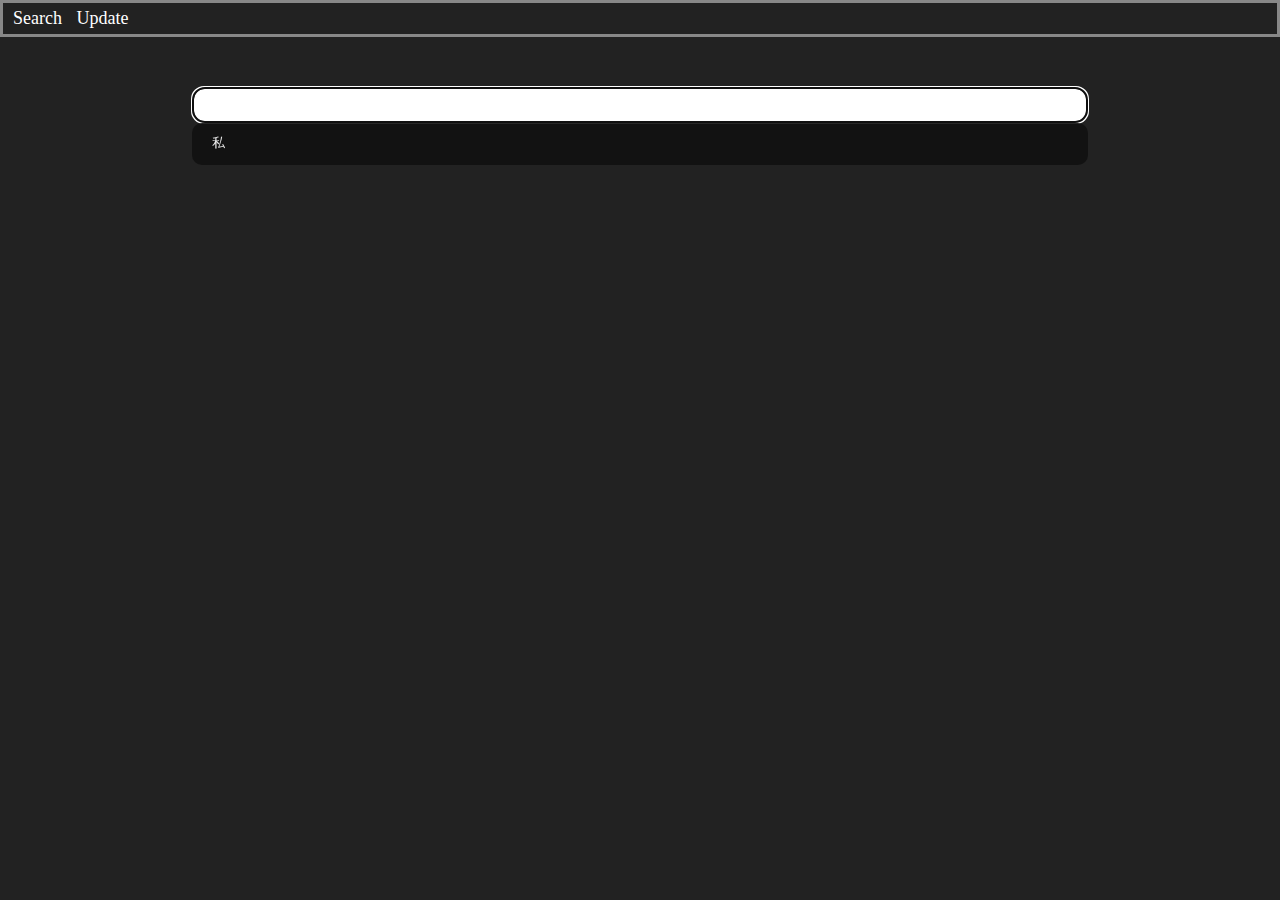
<file: index.html>
<!DOCTYPE html>
<html lang="en">
<head>
    <meta charset="UTF-8">
    <meta name="viewport" content="width=device-width, initial-scale=1.0">
    <title>Some name</title>
    <link rel="stylesheet" href="./style.css">
    <script src="./index.js" defer></script>
</head>
<body>
    <div id="nav-region">
        <ul id="nav-list">
            <li class="nav-item"><a href="./index.html">Search</a></li>
            <li class="nav-item"><a href="./update.html">Update</a></li>
        </ul>
    </div>
    <div id="input-region">
        <input type="text" id="main-input" type="text" lang="jp" autofocus>
    </div>
    <div id="suggestion-region">
        <dl id="suggestion-list">
            <dt><button class="suggestion-item">Hello world</dt>
            <dt><button class="suggestion-item">Hello bro</dt>
        </dl>
    </div>
    <div id="definition-region">
        <div id="keyword"></div>
        <div id="pronounciation"></div>
        <div id="definition">
            <ul id="definition-list">
            </ul>
        </div>
    </div>
</body>
</html>
</file>
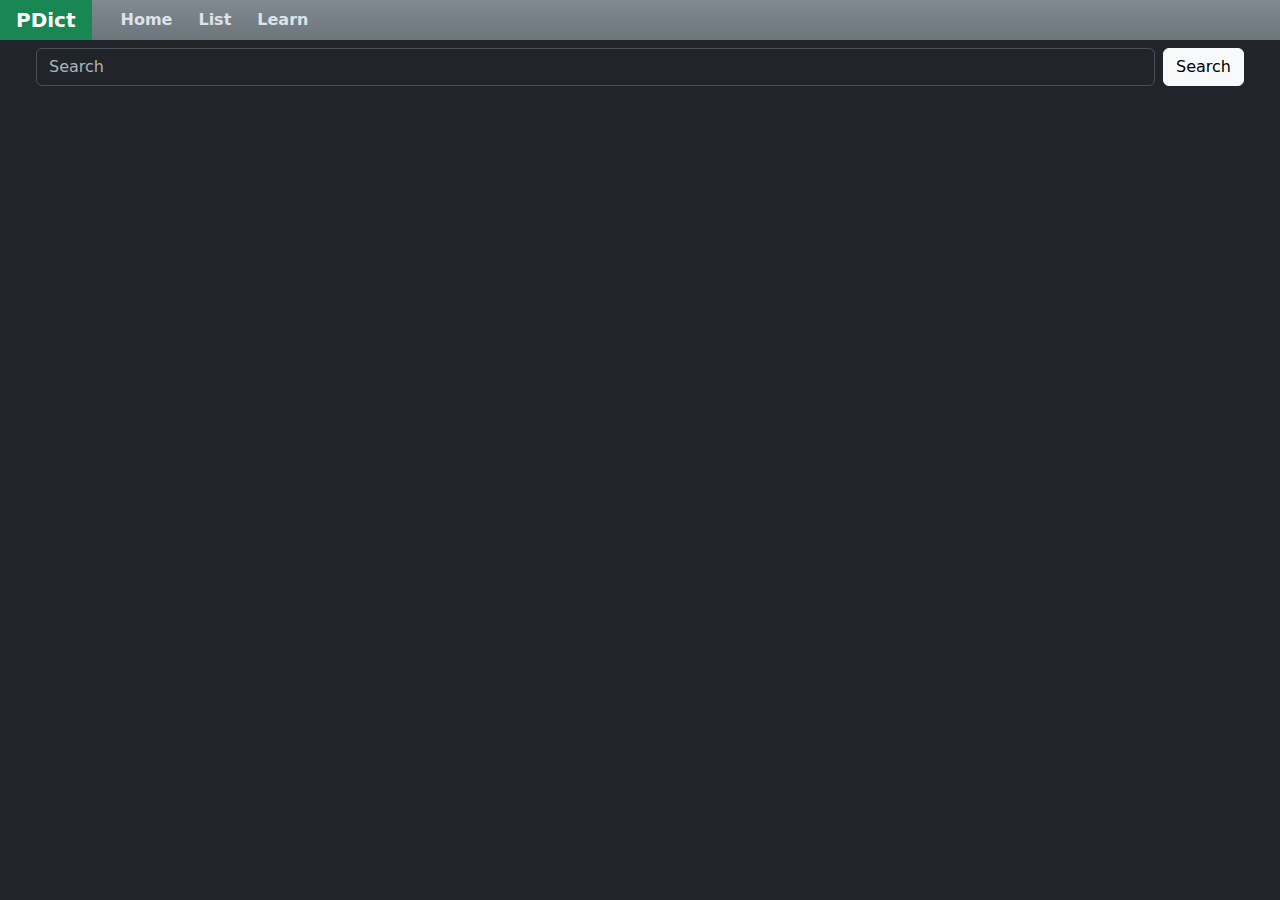
<file: websrc/index.html>
<!DOCTYPE html>
<html lang="en" data-bs-theme="dark">
<head>
    <meta charset="UTF-8">
    <meta name="viewport" content="width=device-width, initial-scale=1.0">
    <title>PDict</title>
    <link href="/language.png" rel="icon" type="image/png"/>
    <link href="./external/toastify/toastify.min.css" rel="stylesheet" type="text/css">
    <script src="./external/toastify/toastify-js"></script>
    <link href="./external/bootstrap/bootstrap.min.css" rel="stylesheet" crossorigin="anonymous">
    <script src="./external/bootstrap/bootstrap.bundle.min.js" crossorigin="anonymous" defer></script>
<style>
/* custom scrollbar */
::-webkit-scrollbar {
    width: 15px;
}

::-webkit-scrollbar-track {
    background-color: transparent;
}

::-webkit-scrollbar-thumb {
    background-color: #d6dee1;
    border-radius: 20px;
    border: 6px solid transparent;
    background-clip: content-box;
}

::-webkit-scrollbar-thumb:hover {
    background-color: #a8bbbf;
}
</style>
</head>
<body style="height: 100vh; width: 100vw; overflow: hidden">
    <!---->
    <div id="app" style="height: 100vh"></div>
    <script type="importmap">
        {
            "imports": {
                "vue": "./external/vue/vue.esm-browser.js"
            }
        }
    </script>
    <script type="module">
        import {createApp} from "vue";
        import main from "./root.js";
        createApp(main).mount("#app");
    </script>
</body>
</html>
</file>
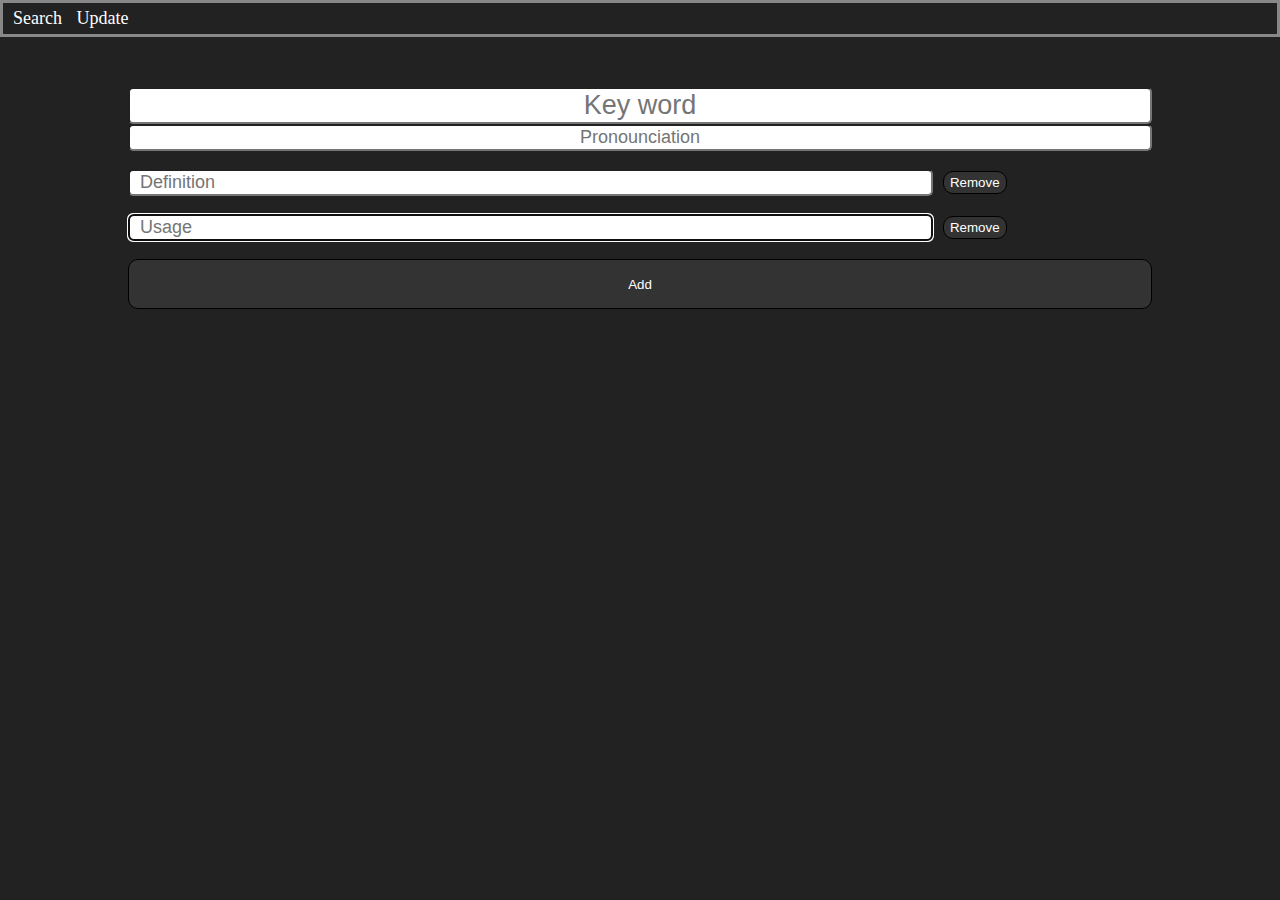
<file: update.html>
<!DOCTYPE html>
<html lang="en">
<head>
    <meta charset="UTF-8">
    <meta name="viewport" content="width=device-width, initial-scale=1.0">
    <title>Some name</title>
    <link rel="stylesheet" href="./update.css">
    <script src="./update.js" defer></script>
</head>
<body>
    <div id="nav-region">
        <ul id="nav-list">
            <li class="nav-item"><a href="./index.html">Search</a></li>
            <li class="nav-item"><a href="./update.html">Update</a></li>
        </ul>
    </div>
    <div id="definition-region">
        <div class="keyword"><input class="keyword" type="text" id="keyword-input" placeholder="Key word"></div>
        <div class="pronounciation"><input id="pronounciation-input" class="pronounciation" type="text" name="fname" placeholder="Pronounciation"></div>
        <div class="input-list-region" id="definition">
            <ul class="input-list" id="definition-list">
            </ul>
        </div>
        <div class="input-list-region" id="usage">
            <ul class="input-list" id="usage-list">
            </ul>
        </div>
    </div>
    <button id="add-button">Add</button>
</body>
</html>
</file>
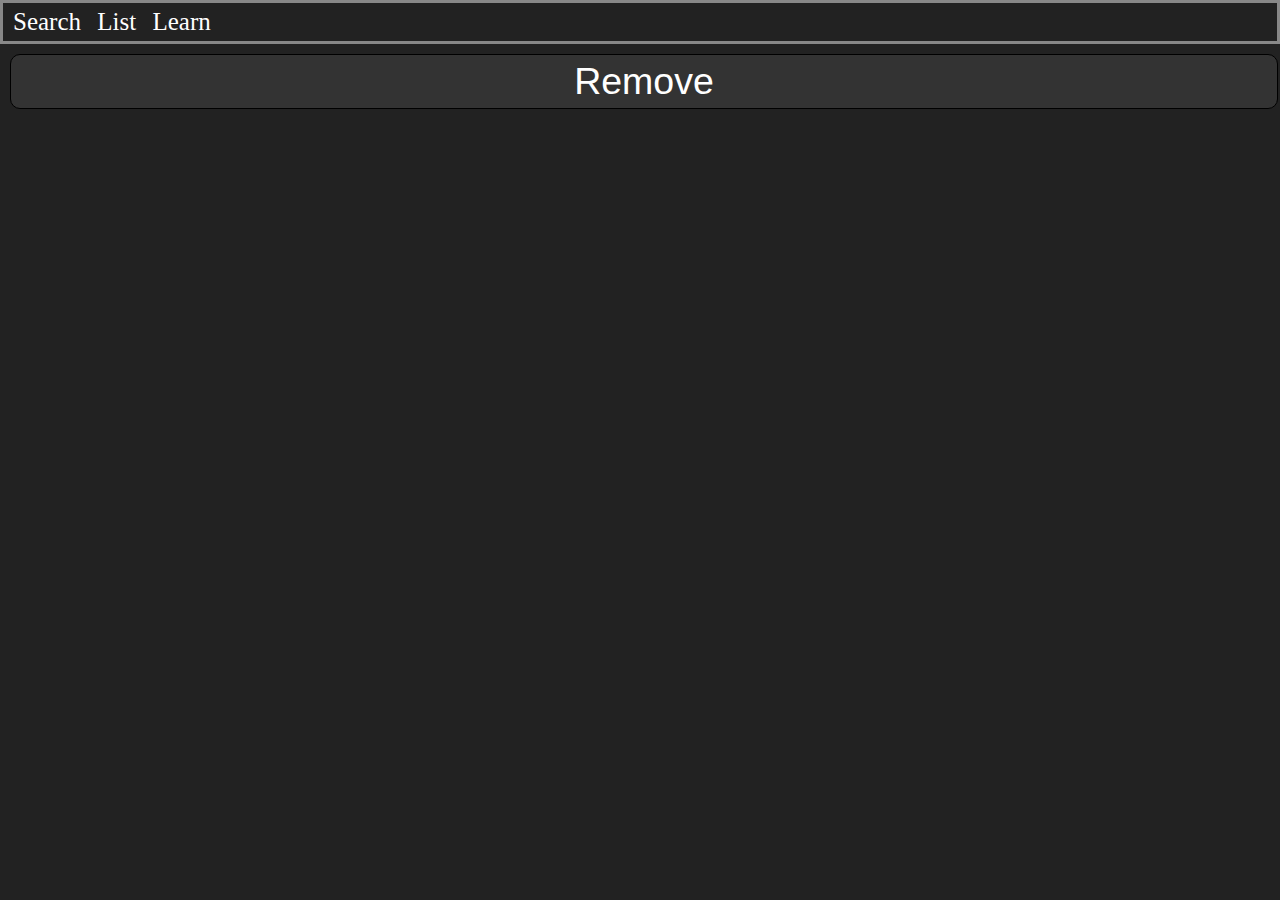
<file: websrc/list-page/list.html>
<!DOCTYPE html>
<html lang="en">
<head>
    <meta charset="UTF-8">
    <meta name="viewport" content="width=device-width, initial-scale=1.0">
    <title>Some name</title>
    <link rel="stylesheet" href="./list.css">
    <link rel="stylesheet" href="./../common.css">
    <script src="./list.js" defer></script>
</head>
<body>
    <div id="nav-region">
        <ul id="nav-list">
            <li class="nav-item"><a href="./../index.html">Search</a></li>
            <li class="nav-item"><a href="./list.html">List</a></li>
            <li class="nav-item"><a href="./../learn-page/learn.html">Learn</a></li>
        </ul>
    </div>
    <button id="remove-button" onclick="remove_all()" tabindex="-1">Remove</button>
    <div class="list-item-region" id="definition-region">
        <ul class="item" id="list-left">
        </ul>
        <ul class="item" id="list-center">
        </ul>
        <ul class="item right" id="list-right">
        </ul>
    </div>
</body>
</html>
</file>
<file: style.css>
* {
    box-sizing: border-box;
}
/* width */
::-webkit-scrollbar {
  width: 10px;
  border-radius: 10px;
}

/* Track */ ::-webkit-scrollbar-track {
  background: #d1d1d1;
  border-radius: 10px;
}

/* Handle */
::-webkit-scrollbar-thumb {
  background: #888;
  border-radius: 10px;
}

/* Handle on hover */
::-webkit-scrollbar-thumb:hover {
  background: #555;
}
html, body {
    width: 100%;
    height: 100%;
    margin: 0;
    /* overflow-y: hidden; */
    background-color: #222;
    font-size: large;
    display: flex;
    flex-direction: column;
}
#nav-region {
    height: fit-content;
    display: flex;
    border: #888 solid;
}
#nav-list {
    margin: 0px;
    padding: 5px;
    list-style-type: none;
}
#nav-list .nav-item {
    margin: 0px 5px;
    display: inline;
}
#nav-list .nav-item a {
    color: white;
    text-decoration: none;
}
#nav-list .nav-item a:hover {
    color: greenyellow;
    text-decoration: none;
}
#input-region {
    margin: 0px auto;
    width: 70%;
    padding-top: 50px;
    padding-bottom: 50px;
    text-align: center;
    position: relative;
    color: white;
}

#main-input {
    display: inline-block;
    margin: auto;
    border-radius: 12px;
    padding-left: 10px;
    font-size: 1.5rem;
    height: 2.0rem;
    cursor: text;
    width: 100%;
}

#suggestion-region {
    background-color: #111111;
    border-radius: 10px;
    visibility: hidden;
    position: absolute;
    top: calc(50px + 2.0rem + 1.8rem);
    left: 0;
    right: 0;
    margin: 5px auto 0px auto;
    display: block;
    opacity: 0.9;
    width: 70%;
    z-index: 2;
}

.show {
    visibility: visible !important;
}

#suggestion-list {
    font-size: 1.2rem;
    margin: 0px;
    overflow-y: scroll;
    padding: 5px 5px 9px 5px;
}

#suggestion-list .suggestion-item {
    height: 1.5rem;
    background-color: transparent;
    color: white;
    border: 0;
    text-align: left;
    width: 100%;
    padding: 5px 0px 5px 15px;
}

#suggestion-list .suggestion-item:hover {
    border-radius: 5px;
    color: rgb(249, 238, 28);
    background-color: #3d3737;
}

#definition-region {
    flex-grow: 1;
    display: flex;
    flex-direction: column;
    color: white;
    border-radius: 12px;
}
#keyword {
    vertical-align: middle;
    line-height: 3rem;
    font-size: 2rem;
    text-align: center;
    flex-basis: 1rem;
    padding-bottom: 0px;
    flex-grow: 1;
    flex-shrink: 0;
}
#pronounciation {
    text-align: center;
    font-size: 1rem;
    height: fit-content;
    flex-grow: 0;
    flex-shrink: 0;
}
#definition {
    flex-basis: 1.5rem;
    flex-grow: 10;
    flex-shrink: 1;
}
#definition-list {
    list-style-type: square;
}
</file>
<file: update.css>
* {
    box-sizing: border-box;
}
/* width */
::-webkit-scrollbar {
  width: 10px;
  border-radius: 10px;
}

/* Track */ ::-webkit-scrollbar-track {
  background: #d1d1d1;
  border-radius: 10px;
}

/* Handle */
::-webkit-scrollbar-thumb {
  background: #888;
  border-radius: 10px;
}

/* Handle on hover */
::-webkit-scrollbar-thumb:hover {
  background: #555;
}
html, body {
    width: 100%;
    height: 100%;
    margin: 0;
    /* overflow-y: hidden; */
    background-color: #222;
    font-size: large;
    display: flex;
    flex-direction: column;
}
#nav-region {
    height: fit-content;
    display: flex;
    border: #888 solid;
}
#nav-list {
    margin: 0px;
    padding: 5px;
    list-style-type: none;
}
#nav-list .nav-item {
    margin: 0px 5px;
    display: inline;
}
#nav-list .nav-item a {
    color: white;
    text-decoration: none;
}
#nav-list .nav-item a:hover {
    color: greenyellow;
    text-decoration: none;
}
#definition-region {
    width: 80%;
    margin: 50px auto 0px auto;
    color: white;
    border-radius: 12px;
    text-align: center;
}
#definition-region .keyword {
    width: 100%;
    position: relative;
    margin: auto;
    display: inline-block;
    font-size: 1.5rem;
    text-align: center;
}
#definition-region .pronounciation {
    width: 100%;
    text-align: center;
    font-size: 1rem;
    flex-shrink: 0;
}
.input-list-region {
    width: 86%;
}
.input-list {
    width: 100%;
    list-style-type: square;
    padding: 0px;
}
.input-list .item {
    width: 100%;
    margin: 0px;
    display: flex;
}
.input-list .item input {
    width: 100%;
    font-size: 1rem;
    padding-left: 10px;
}

button {
    display: inline;
    border-radius: 10px;
    background-color: #333;
    color: white;
    border: 1px solid black;
    margin: 2px;
    margin-left: 10px;
}
button:hover {
    background-color: #444;
    color: white;
}
input {
    border-radius: 5px;
}
#add-button {
    height: 50px;
    width: 80%;
    margin: 0px auto 0px auto;
}
</file>
<file: websrc/list-page/list.css>
* {
    box-sizing: border-box;
}
/* width */
::-webkit-scrollbar {
  width: 10px;
  border-radius: 10px;
}

/* Track */ ::-webkit-scrollbar-track {
  background: #d1d1d1;
  border-radius: 10px;
}

/* Handle */
::-webkit-scrollbar-thumb {
  background: #888;
  border-radius: 10px;
}

/* Handle on hover */
::-webkit-scrollbar-thumb:hover {
  background: #555;
}
html, body {
    width: 100%;
    height: 100%;
    margin: 0;
    /* overflow-y: hidden; */
    background-color: #222;
    font-size: 25px;
    display: flex;
    flex-direction: column;
}
#nav-region {
    height: fit-content;
    display: flex;
    border: #888 solid;
}
#nav-list {
    margin: 0px;
    padding: 5px;
    list-style-type: none;
}
#nav-list .nav-item {
    margin: 0px 5px;
    display: inline;
}
#nav-list .nav-item a {
    color: white;
    text-decoration: none;
}
#nav-list .nav-item a:hover {
    color: greenyellow;
    text-decoration: none;
}
#input-region {
    margin: 0px auto;
    width: 70%;
    padding-top: 50px;
    padding-bottom: 20px;
    text-align: center;
    position: relative;
    color: white;
}
.list-item-region {
    width: 100%;
    flex-grow: 1;
    display: flex;
    color: white;
    font-size: 1.25rem;
    flex-basis: 1.5rem;
    justify-content: space-between;
}
.list-item-region .item .select-button {
    border: 0px solid black;
    font-size: 1.2rem;
}
.list-item-region .right {
    padding-right: 20px;
}
.list-item-region .item {
    padding-left: 60px;
    list-style-type: disc;
}
button {
    display: inline;
    border-radius: 10px;
    background-color: #333;
    color: white;
    border: 1px solid black;
    margin: 2px;
    margin-left: 10px;
    padding: 5px;
}
#remove-button {
    margin-top: 10px;
    font-size: 1.5rem;
}
button:hover {
    background-color: #444;
    color: white;
}

@media screen and (min-width: 1550) {
    html, body {
        font-size: 30px;
    }
}
</file>
<file: websrc/common.css>
* {
    box-sizing: border-box;
}
/* width */
::-webkit-scrollbar {
  width: 10px;
  border-radius: 10px;
}

/* Track */ ::-webkit-scrollbar-track {
  background: #d1d1d1;
  border-radius: 10px;
}

/* Handle */
::-webkit-scrollbar-thumb {
  background: #888;
  border-radius: 10px;
}

/* Handle on hover */
::-webkit-scrollbar-thumb:hover {
  background: #555;
}
#nav-region {
    height: fit-content;
    display: flex;
    border: #888 solid;
}
#nav-list {
    margin: 0px;
    padding: 5px;
    list-style-type: none;
}
#nav-list .nav-item {
    margin: 0px 5px;
    display: inline;
}
#nav-list .nav-item a {
    color: white;
    text-decoration: none;
}
#nav-list .nav-item a:hover {
    color: greenyellow;
    text-decoration: none;
}
</file>
<file: websrc/external/toastify/toastify.min.css>
/**
 * Minified by jsDelivr using clean-css v5.3.0.
 * Original file: /npm/toastify-js@1.12.0/src/toastify.css
 *
 * Do NOT use SRI with dynamically generated files! More information: https://www.jsdelivr.com/using-sri-with-dynamic-files
 */
/*!
 * Toastify js 1.12.0
 * https://github.com/apvarun/toastify-js
 * @license MIT licensed
 *
 * Copyright (C) 2018 Varun A P
 */
.toastify{padding:12px 20px;color:#fff;display:inline-block;box-shadow:0 3px 6px -1px rgba(0,0,0,.12),0 10px 36px -4px rgba(77,96,232,.3);background:-webkit-linear-gradient(315deg,#73a5ff,#5477f5);background:linear-gradient(135deg,#73a5ff,#5477f5);position:fixed;opacity:0;transition:all .4s cubic-bezier(.215, .61, .355, 1);border-radius:2px;cursor:pointer;text-decoration:none;max-width:calc(50% - 20px);z-index:2147483647}.toastify.on{opacity:1}.toast-close{background:0 0;border:0;color:#fff;cursor:pointer;font-family:inherit;font-size:1em;opacity:.4;padding:0 5px}.toastify-right{right:15px}.toastify-left{left:15px}.toastify-top{top:-150px}.toastify-bottom{bottom:-150px}.toastify-rounded{border-radius:25px}.toastify-avatar{width:1.5em;height:1.5em;margin:-7px 5px;border-radius:2px}.toastify-center{margin-left:auto;margin-right:auto;left:0;right:0;max-width:fit-content;max-width:-moz-fit-content}@media only screen and (max-width:360px){.toastify-left,.toastify-right{margin-left:auto;margin-right:auto;left:0;right:0;max-width:fit-content}}
</file>
